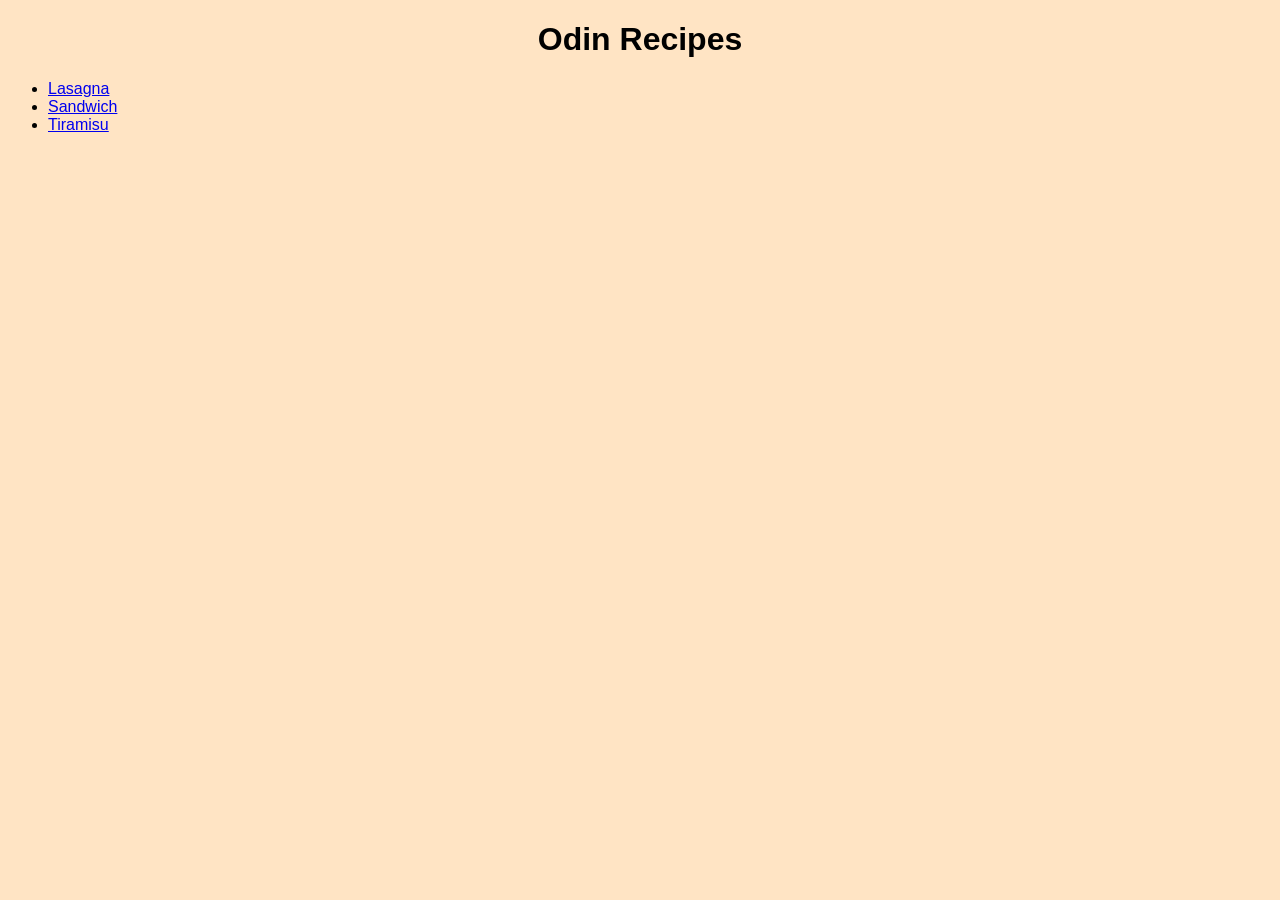
<file: index.html>
<!DOCTYPE html>
<html lang="en">
<head>
    <meta charset="UTF-8">
    <meta name="viewport" content="width=device-width, initial-scale=1.0">
    <title>Odin Recipes</title>
    <link rel="stylesheet" href="styles.css">
</head>
<body>
    <h1>Odin Recipes</h1>
    <ul>
        <li><a href="recipes/lasagna.html" target="">Lasagna</a></li>
        <li><a href="recipes/sandwich.html" target="">Sandwich</a></li>
        <li><a href="recipes/tiramisu.html" target="">Tiramisu</a></li>
    </ul>
</body>
</html>
</file>
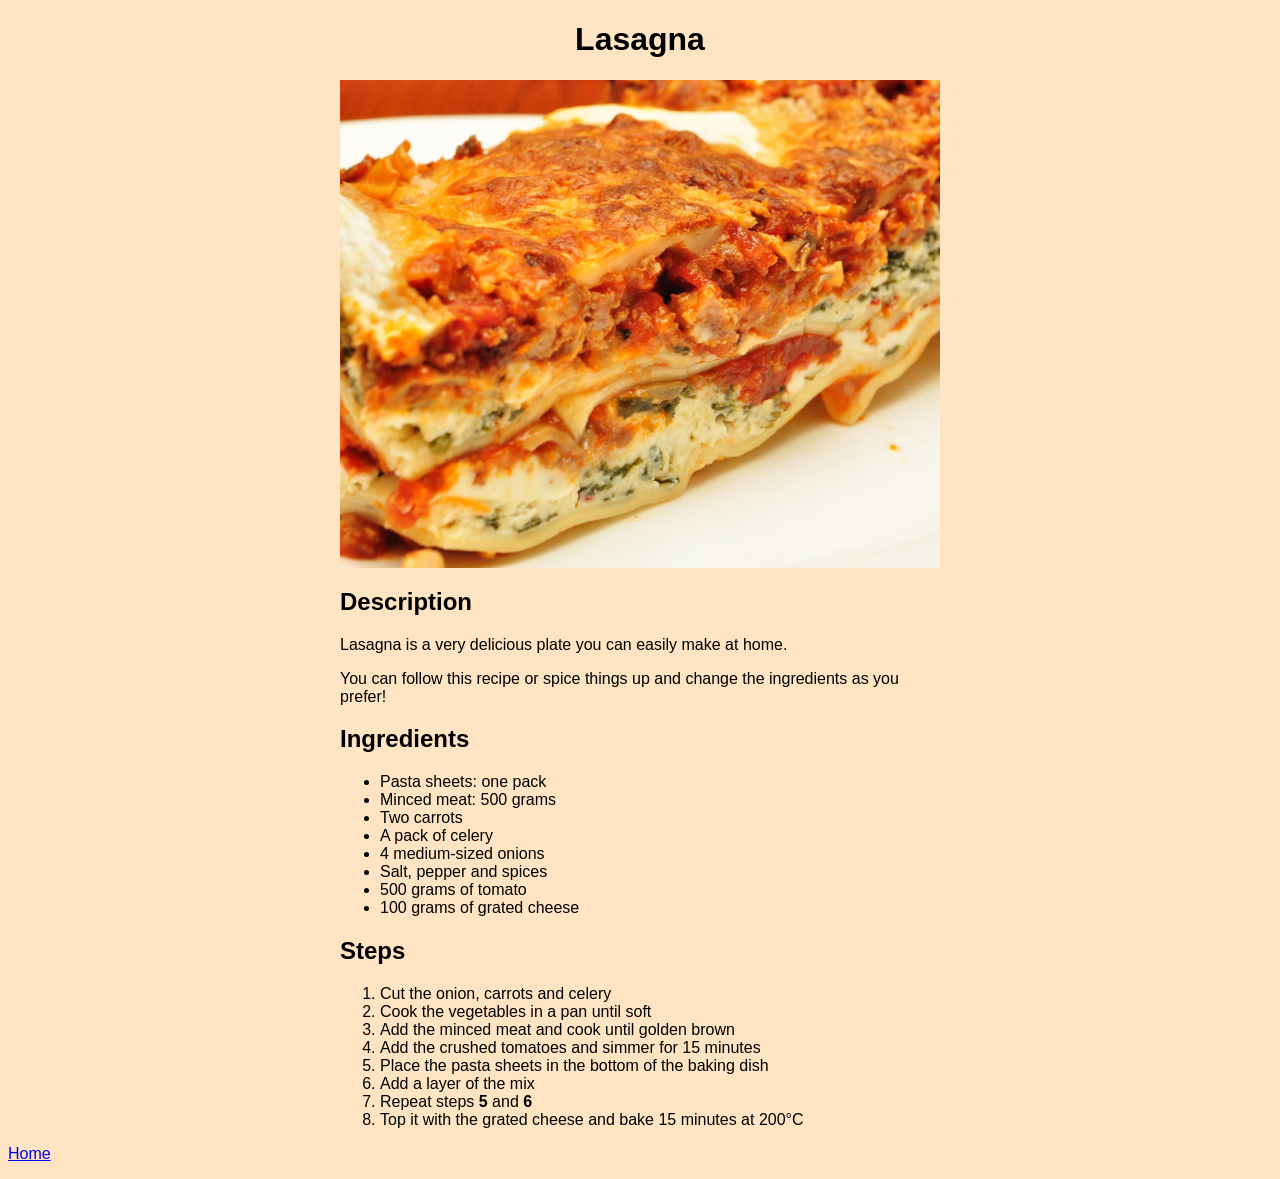
<file: recipes/lasagna.html>
<!DOCTYPE html>
<html lang="en">
<head>
    <meta charset="UTF-8">
    <meta name="viewport" content="width=device-width, initial-scale=1.0">
    <title>Lasagna</title>
    <link rel="stylesheet" href="../styles.css">
</head>
<body>
    <h1>Lasagna</h1>
    <img src="../img/lasagna.jpg" alt="A serving of Lasagna looking delicious on a white plate." width="600">
    
    <div><h2>Description</h2>
    <p>Lasagna is a very delicious plate you can easily make at home.</p>
    <p>You can follow this recipe or spice things up and change the ingredients as you prefer!</p>

    <h2>Ingredients</h2>
    <ul>
        <li>Pasta sheets: one pack</li>
        <li>Minced meat: 500 grams</li>
        <li>Two carrots</li>
        <li>A pack of celery</li>
        <li>4 medium-sized onions</li>
        <li>Salt, pepper and spices</li>
        <li>500 grams of tomato </li>
        <li>100 grams of grated cheese</li>
    </ul>

    <h2>Steps</h2>
    <ol>
        <li>Cut the onion, carrots and celery</li>
        <li>Cook the vegetables in a pan until soft</li>
        <li>Add the minced meat and cook until golden brown</li>
        <li>Add the crushed tomatoes and simmer for 15 minutes</li>
        <li>Place the pasta sheets in the bottom of the baking dish</li>
        <li>Add a layer of the mix</li>
        <li>Repeat steps <strong>5</strong> and <strong>6</strong></li>
        <li>Top it with the grated cheese and bake 15 minutes at 200°C</li>
    </ol>
    </div>

    <p><a href="../index.html">Home</a></p>
</body>
</html>
</file>
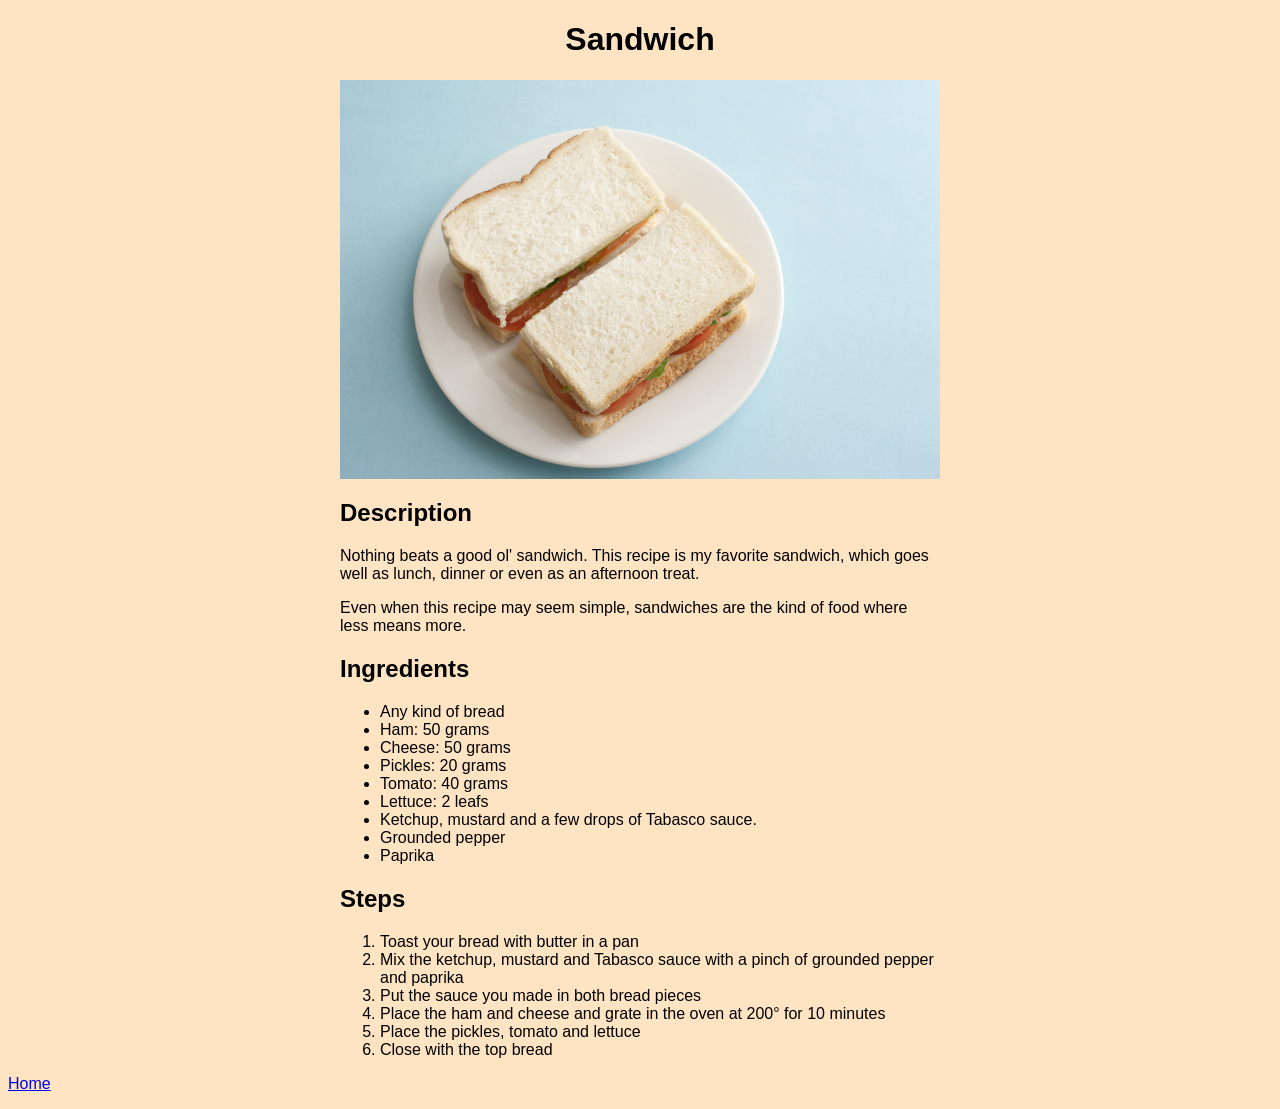
<file: recipes/sandwich.html>
<!DOCTYPE html>
<html lang="en">
<head>
    <meta charset="UTF-8">
    <meta name="viewport" content="width=device-width, initial-scale=1.0">
    <title>Sandwich</title>
    <link rel="stylesheet" href="../styles.css">
</head>
<body>
    <h1>Sandwich</h1>
    <img src="../img/sandwich.jpg" alt="A sandwich cut by half." width="600">
    
    <div><h2>Description</h2>
    <p>Nothing beats a good ol' sandwich. This recipe is my favorite sandwich, which goes well as lunch, dinner or even as an afternoon treat.</p>
    <p>Even when this recipe may seem simple, sandwiches are the kind of food where less means more.</p>

    <h2>Ingredients</h2>
    <ul>
        <li>Any kind of bread</li>
        <li>Ham: 50 grams</li>
        <li>Cheese: 50 grams</li>
        <li>Pickles: 20 grams</li>
        <li>Tomato: 40 grams</li>
        <li>Lettuce: 2 leafs</li>
        <li>Ketchup, mustard and a few drops of Tabasco sauce.</li>
        <li>Grounded pepper</li>
        <li>Paprika</li>
    </ul>

    <h2>Steps</h2>
    <ol>
        <li>Toast your bread with butter in a pan</li>
        <li>Mix the ketchup, mustard and Tabasco sauce with a pinch of grounded pepper and paprika</li>
        <li>Put the sauce you made in both bread pieces</li>
        <li>Place the ham and cheese and grate in the oven at 200° for 10 minutes</li>
        <li>Place the pickles, tomato and lettuce</li>
        <li>Close with the top bread</li>
    </ol>
    </div>

    <p><a href="../index.html">Home</a></p>
</body>
</html>
</file>
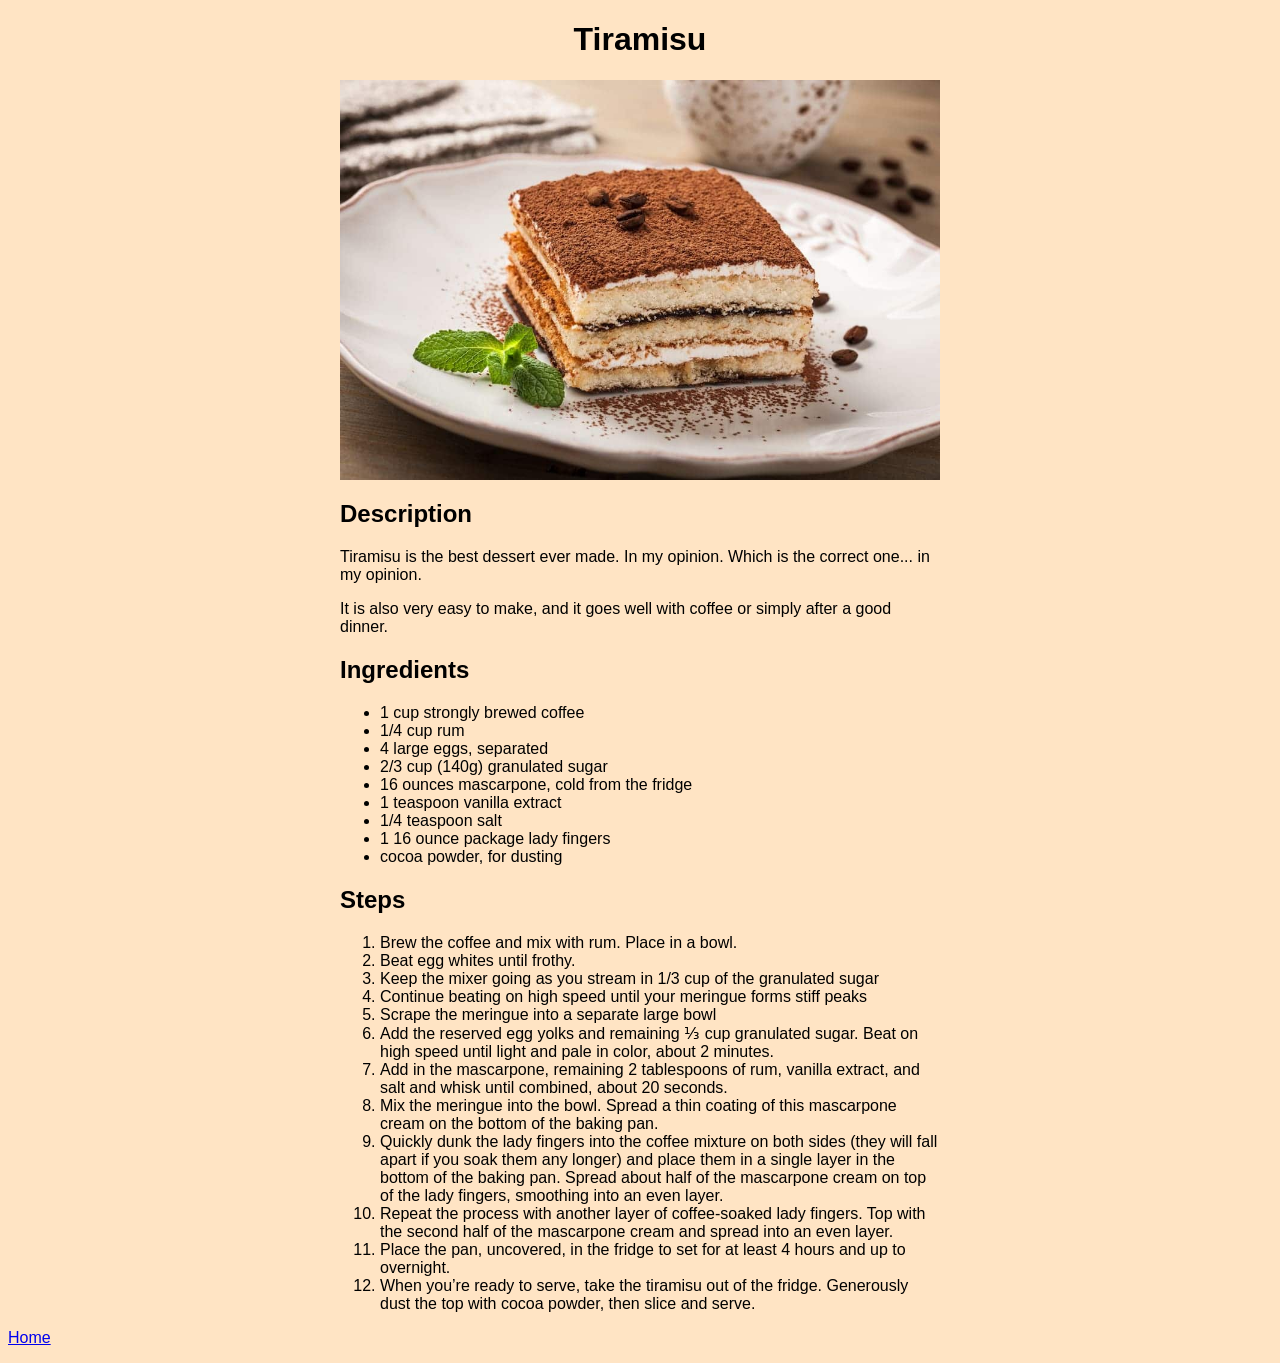
<file: recipes/tiramisu.html>
<!DOCTYPE html>
<html lang="en">
<head>
    <meta charset="UTF-8">
    <meta name="viewport" content="width=device-width, initial-scale=1.0">
    <title>Tiramisu</title>
    <link rel="stylesheet" href="../styles.css">
</head>
<body>
    <h1>Tiramisu</h1>
    <img src="../img/tiramisu.jpg" alt="A serving of Tiramisu looking delicious on a white plate." width="600">
    
    <div><h2>Description</h2>
    <p>Tiramisu is the best dessert ever made. In my opinion. Which is the correct one... in my opinion.</p>
    <p>It is also very easy to make, and it goes well with coffee or simply after a good dinner.</p>

    <h2>Ingredients</h2>
    <ul>
        <li>1 cup strongly brewed coffee</li>
        <li>1/4 cup rum</li>
        <li>4 large eggs, separated</li>
        <li>2/3 cup (140g) granulated sugar</li>
        <li>16 ounces mascarpone, cold from the fridge</li>
        <li>1 teaspoon vanilla extract</li>
        <li>1/4 teaspoon salt </li>
        <li>1 16 ounce package lady fingers</li>
        <li>cocoa powder, for dusting</li>
    </ul>

    <h2>Steps</h2>
    <ol>
        <li>Brew the coffee and mix with rum. Place in a bowl.</li>
        <li>Beat egg whites until frothy. </li>
        <li>Keep the mixer going as you stream in 1/3 cup of the granulated sugar</li>
        <li>Continue beating on high speed until your meringue forms stiff peaks</li>
        <li>Scrape the meringue into a separate large bowl</li>
        <li>Add the reserved egg yolks and remaining ⅓ cup granulated sugar. Beat on high speed until light and pale in color, about 2 minutes. </li>
        <li>Add in the mascarpone, remaining 2 tablespoons of rum, vanilla extract, and salt and whisk until combined, about 20 seconds.</li>
        <li>Mix the meringue into the bowl. Spread a thin coating of this mascarpone cream on the bottom of the baking pan. </li>
        <li>Quickly dunk the lady fingers into the coffee mixture on both sides (they will fall apart if you soak them any longer) and place them in a single layer in the bottom of the baking pan. Spread about half of the mascarpone cream on top of the lady fingers, smoothing into an even layer.</li>
        <li>Repeat the process with another layer of coffee-soaked lady fingers. Top with the second half of the mascarpone cream and spread into an even layer.</li>
        <li>Place the pan, uncovered, in the fridge to set for at least 4 hours and up to overnight.</li>
        <li>When you’re ready to serve, take the tiramisu out of the fridge. Generously dust the top with cocoa powder, then slice and serve.</li>
    </ol>
    </div>

    <p><a href="../index.html">Home</a></p>
</body>
</html>
</file>
<file: styles.css>
body {
    font-family: 'Gill Sans', 'Gill Sans MT', Calibri, 'Trebuchet MS', sans-serif;
    background-color: bisque;
}

h1 {
    text-align: center;
}

img {
    margin: 0 auto;
    display: block;
}

div {
    margin: auto;
    width: 600px;
}
</file>
